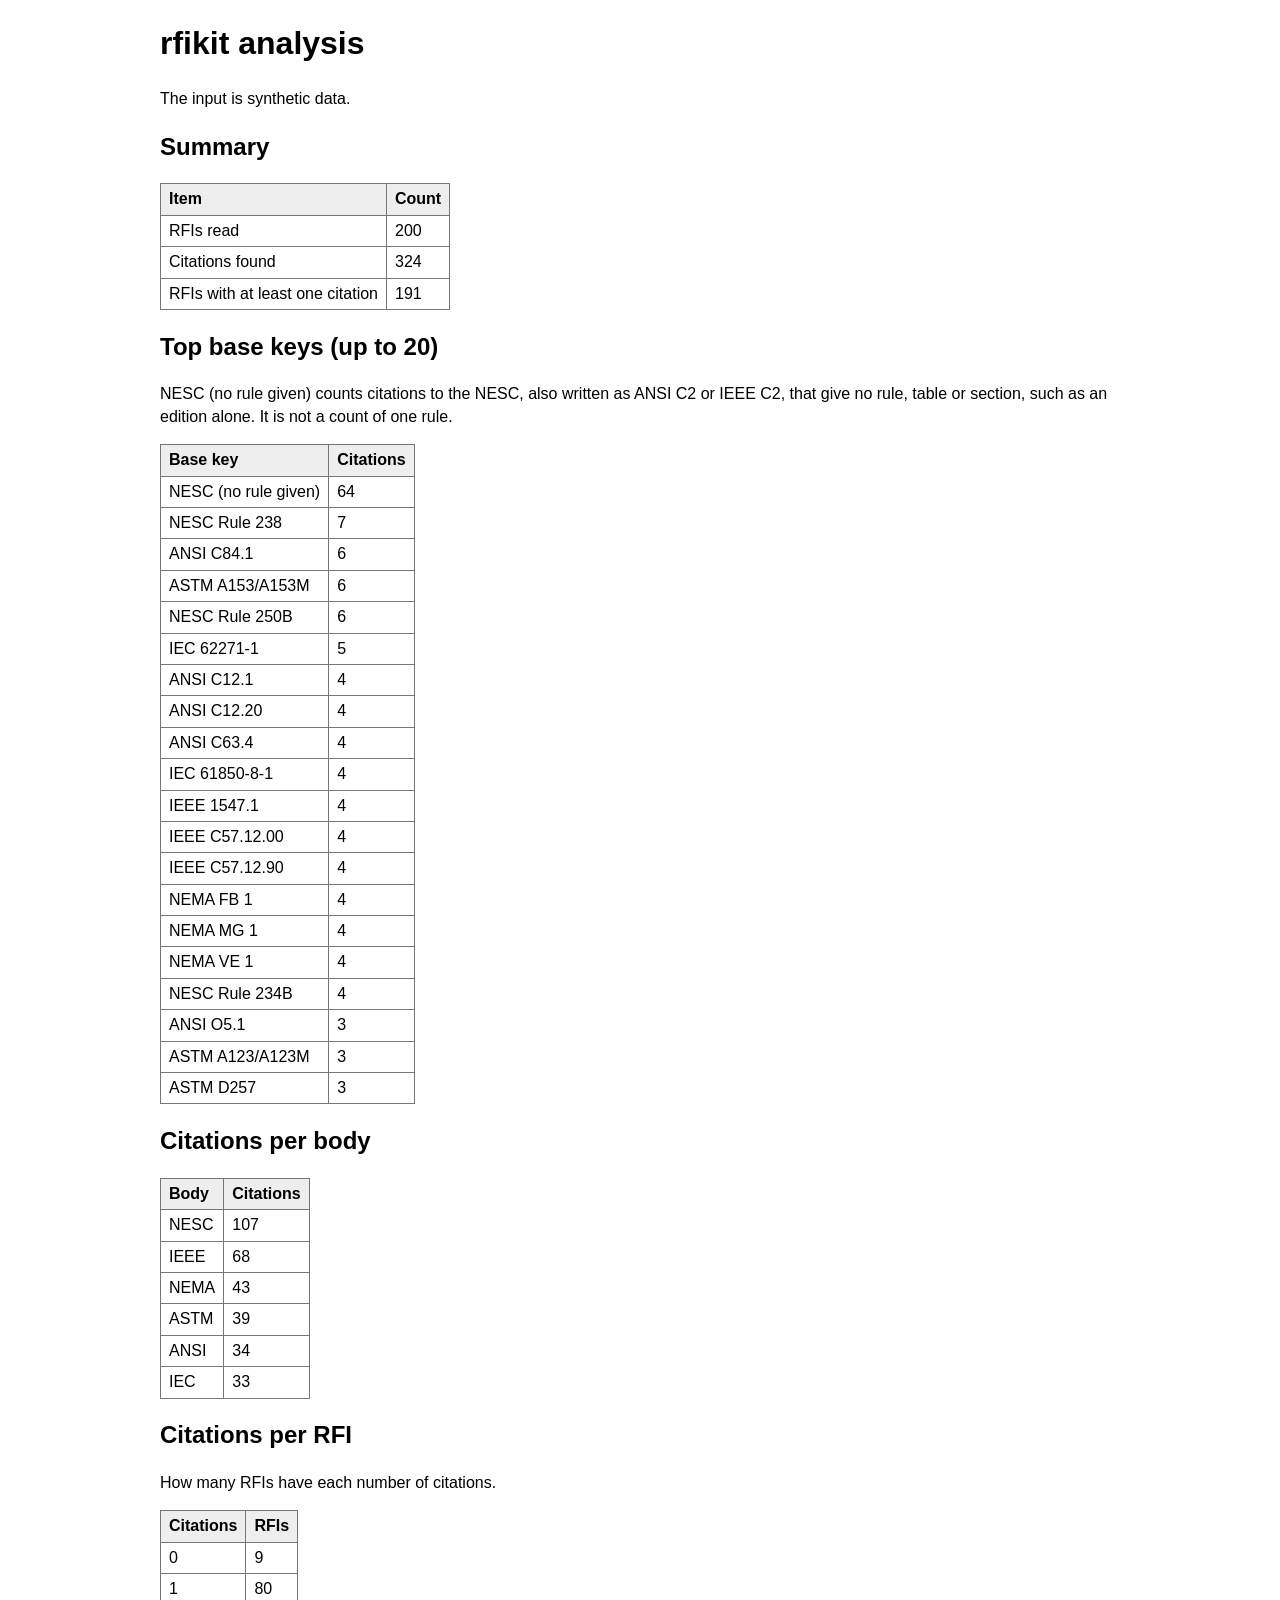
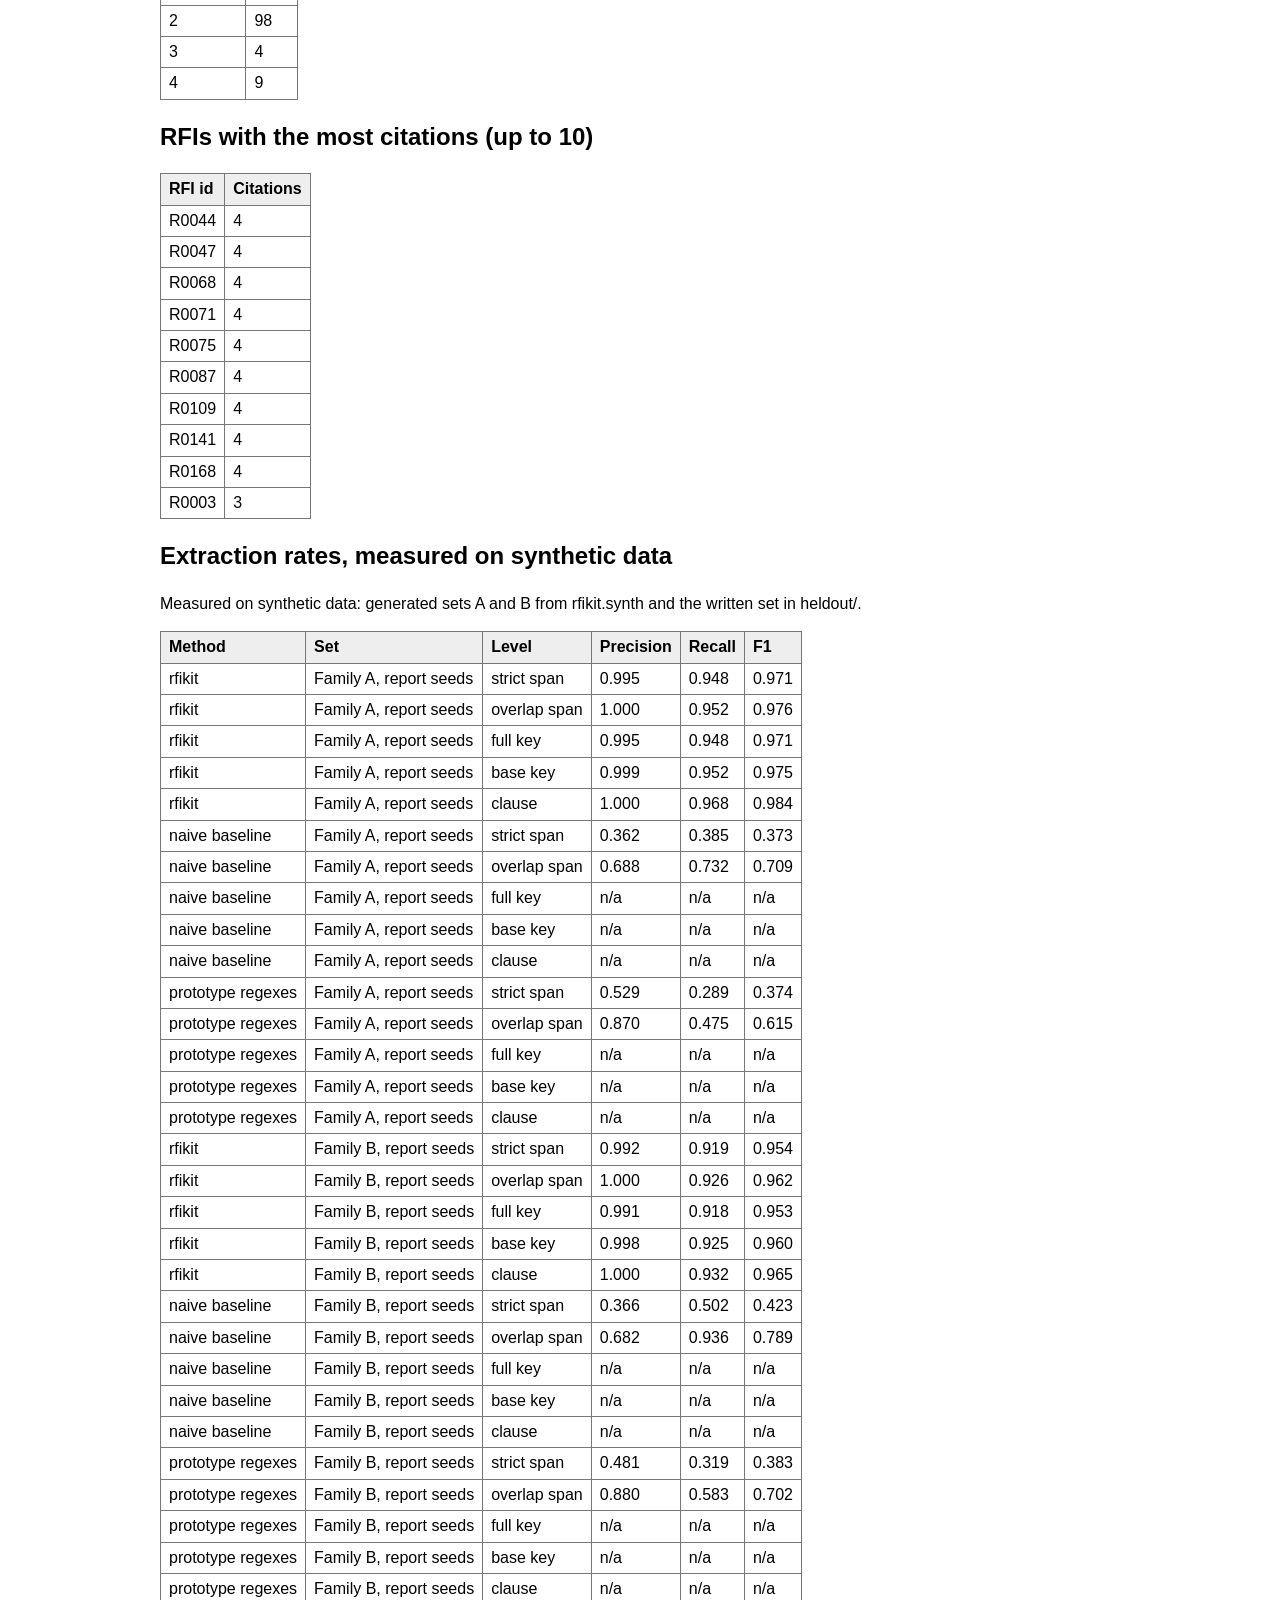
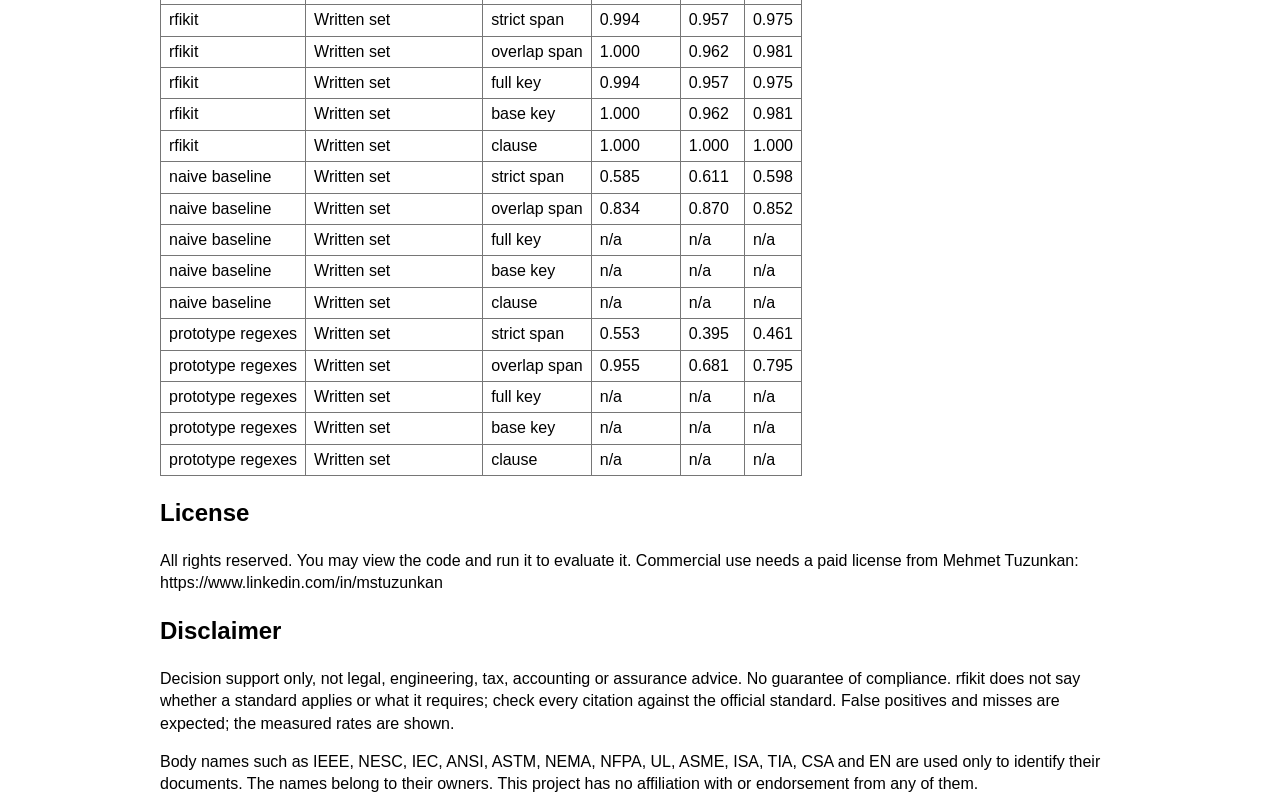
<file: examples/results/analysis.html>
<!DOCTYPE html>
<html lang="en">
<head>
<meta charset="utf-8">
<meta http-equiv="Content-Security-Policy" content="default-src &#x27;none&#x27;; style-src &#x27;unsafe-inline&#x27;; base-uri &#x27;none&#x27;; form-action &#x27;none&#x27;">
<meta name="viewport" content="width=device-width, initial-scale=1">
<title>rfikit analysis</title>
<style>body{font-family:sans-serif;margin:1rem;line-height:1.4}main{max-width:60rem;margin:0 auto}.scroll{overflow-x:auto}table{border-collapse:collapse}th,td{border:1px solid #767676;padding:0.25rem 0.5rem;text-align:left}th{background:#eeeeee}</style>
</head>
<body>
<main>
<h1>rfikit analysis</h1>
<p>The input is synthetic data.</p>
<h2>Summary</h2>
<div class="scroll" tabindex="0" role="region" aria-label="Summary">
<table>
<thead><tr><th scope="col">Item</th><th scope="col">Count</th></tr></thead>
<tbody>
<tr><td>RFIs read</td><td>200</td></tr>
<tr><td>Citations found</td><td>324</td></tr>
<tr><td>RFIs with at least one citation</td><td>191</td></tr>
</tbody>
</table>
</div>
<h2>Top base keys (up to 20)</h2>
<p>NESC (no rule given) counts citations to the NESC, also written as ANSI C2 or IEEE C2, that give no rule, table or section, such as an edition alone. It is not a count of one rule.</p>
<div class="scroll" tabindex="0" role="region" aria-label="Top base keys (up to 20)">
<table>
<thead><tr><th scope="col">Base key</th><th scope="col">Citations</th></tr></thead>
<tbody>
<tr><td>NESC (no rule given)</td><td>64</td></tr>
<tr><td>NESC Rule 238</td><td>7</td></tr>
<tr><td>ANSI C84.1</td><td>6</td></tr>
<tr><td>ASTM A153/A153M</td><td>6</td></tr>
<tr><td>NESC Rule 250B</td><td>6</td></tr>
<tr><td>IEC 62271-1</td><td>5</td></tr>
<tr><td>ANSI C12.1</td><td>4</td></tr>
<tr><td>ANSI C12.20</td><td>4</td></tr>
<tr><td>ANSI C63.4</td><td>4</td></tr>
<tr><td>IEC 61850-8-1</td><td>4</td></tr>
<tr><td>IEEE 1547.1</td><td>4</td></tr>
<tr><td>IEEE C57.12.00</td><td>4</td></tr>
<tr><td>IEEE C57.12.90</td><td>4</td></tr>
<tr><td>NEMA FB 1</td><td>4</td></tr>
<tr><td>NEMA MG 1</td><td>4</td></tr>
<tr><td>NEMA VE 1</td><td>4</td></tr>
<tr><td>NESC Rule 234B</td><td>4</td></tr>
<tr><td>ANSI O5.1</td><td>3</td></tr>
<tr><td>ASTM A123/A123M</td><td>3</td></tr>
<tr><td>ASTM D257</td><td>3</td></tr>
</tbody>
</table>
</div>
<h2>Citations per body</h2>
<div class="scroll" tabindex="0" role="region" aria-label="Citations per body">
<table>
<thead><tr><th scope="col">Body</th><th scope="col">Citations</th></tr></thead>
<tbody>
<tr><td>NESC</td><td>107</td></tr>
<tr><td>IEEE</td><td>68</td></tr>
<tr><td>NEMA</td><td>43</td></tr>
<tr><td>ASTM</td><td>39</td></tr>
<tr><td>ANSI</td><td>34</td></tr>
<tr><td>IEC</td><td>33</td></tr>
</tbody>
</table>
</div>
<h2>Citations per RFI</h2>
<p>How many RFIs have each number of citations.</p>
<div class="scroll" tabindex="0" role="region" aria-label="Citations per RFI">
<table>
<thead><tr><th scope="col">Citations</th><th scope="col">RFIs</th></tr></thead>
<tbody>
<tr><td>0</td><td>9</td></tr>
<tr><td>1</td><td>80</td></tr>
<tr><td>2</td><td>98</td></tr>
<tr><td>3</td><td>4</td></tr>
<tr><td>4</td><td>9</td></tr>
</tbody>
</table>
</div>
<h2>RFIs with the most citations (up to 10)</h2>
<div class="scroll" tabindex="0" role="region" aria-label="RFIs with the most citations (up to 10)">
<table>
<thead><tr><th scope="col">RFI id</th><th scope="col">Citations</th></tr></thead>
<tbody>
<tr><td>R0044</td><td>4</td></tr>
<tr><td>R0047</td><td>4</td></tr>
<tr><td>R0068</td><td>4</td></tr>
<tr><td>R0071</td><td>4</td></tr>
<tr><td>R0075</td><td>4</td></tr>
<tr><td>R0087</td><td>4</td></tr>
<tr><td>R0109</td><td>4</td></tr>
<tr><td>R0141</td><td>4</td></tr>
<tr><td>R0168</td><td>4</td></tr>
<tr><td>R0003</td><td>3</td></tr>
</tbody>
</table>
</div>
<h2>Extraction rates, measured on synthetic data</h2>
<p>Measured on synthetic data: generated sets A and B from rfikit.synth and the written set in heldout/.</p>
<div class="scroll" tabindex="0" role="region" aria-label="Extraction rates, measured on synthetic data">
<table>
<thead><tr><th scope="col">Method</th><th scope="col">Set</th><th scope="col">Level</th><th scope="col">Precision</th><th scope="col">Recall</th><th scope="col">F1</th></tr></thead>
<tbody>
<tr><td>rfikit</td><td>Family A, report seeds</td><td>strict span</td><td>0.995</td><td>0.948</td><td>0.971</td></tr>
<tr><td>rfikit</td><td>Family A, report seeds</td><td>overlap span</td><td>1.000</td><td>0.952</td><td>0.976</td></tr>
<tr><td>rfikit</td><td>Family A, report seeds</td><td>full key</td><td>0.995</td><td>0.948</td><td>0.971</td></tr>
<tr><td>rfikit</td><td>Family A, report seeds</td><td>base key</td><td>0.999</td><td>0.952</td><td>0.975</td></tr>
<tr><td>rfikit</td><td>Family A, report seeds</td><td>clause</td><td>1.000</td><td>0.968</td><td>0.984</td></tr>
<tr><td>naive baseline</td><td>Family A, report seeds</td><td>strict span</td><td>0.362</td><td>0.385</td><td>0.373</td></tr>
<tr><td>naive baseline</td><td>Family A, report seeds</td><td>overlap span</td><td>0.688</td><td>0.732</td><td>0.709</td></tr>
<tr><td>naive baseline</td><td>Family A, report seeds</td><td>full key</td><td>n/a</td><td>n/a</td><td>n/a</td></tr>
<tr><td>naive baseline</td><td>Family A, report seeds</td><td>base key</td><td>n/a</td><td>n/a</td><td>n/a</td></tr>
<tr><td>naive baseline</td><td>Family A, report seeds</td><td>clause</td><td>n/a</td><td>n/a</td><td>n/a</td></tr>
<tr><td>prototype regexes</td><td>Family A, report seeds</td><td>strict span</td><td>0.529</td><td>0.289</td><td>0.374</td></tr>
<tr><td>prototype regexes</td><td>Family A, report seeds</td><td>overlap span</td><td>0.870</td><td>0.475</td><td>0.615</td></tr>
<tr><td>prototype regexes</td><td>Family A, report seeds</td><td>full key</td><td>n/a</td><td>n/a</td><td>n/a</td></tr>
<tr><td>prototype regexes</td><td>Family A, report seeds</td><td>base key</td><td>n/a</td><td>n/a</td><td>n/a</td></tr>
<tr><td>prototype regexes</td><td>Family A, report seeds</td><td>clause</td><td>n/a</td><td>n/a</td><td>n/a</td></tr>
<tr><td>rfikit</td><td>Family B, report seeds</td><td>strict span</td><td>0.992</td><td>0.919</td><td>0.954</td></tr>
<tr><td>rfikit</td><td>Family B, report seeds</td><td>overlap span</td><td>1.000</td><td>0.926</td><td>0.962</td></tr>
<tr><td>rfikit</td><td>Family B, report seeds</td><td>full key</td><td>0.991</td><td>0.918</td><td>0.953</td></tr>
<tr><td>rfikit</td><td>Family B, report seeds</td><td>base key</td><td>0.998</td><td>0.925</td><td>0.960</td></tr>
<tr><td>rfikit</td><td>Family B, report seeds</td><td>clause</td><td>1.000</td><td>0.932</td><td>0.965</td></tr>
<tr><td>naive baseline</td><td>Family B, report seeds</td><td>strict span</td><td>0.366</td><td>0.502</td><td>0.423</td></tr>
<tr><td>naive baseline</td><td>Family B, report seeds</td><td>overlap span</td><td>0.682</td><td>0.936</td><td>0.789</td></tr>
<tr><td>naive baseline</td><td>Family B, report seeds</td><td>full key</td><td>n/a</td><td>n/a</td><td>n/a</td></tr>
<tr><td>naive baseline</td><td>Family B, report seeds</td><td>base key</td><td>n/a</td><td>n/a</td><td>n/a</td></tr>
<tr><td>naive baseline</td><td>Family B, report seeds</td><td>clause</td><td>n/a</td><td>n/a</td><td>n/a</td></tr>
<tr><td>prototype regexes</td><td>Family B, report seeds</td><td>strict span</td><td>0.481</td><td>0.319</td><td>0.383</td></tr>
<tr><td>prototype regexes</td><td>Family B, report seeds</td><td>overlap span</td><td>0.880</td><td>0.583</td><td>0.702</td></tr>
<tr><td>prototype regexes</td><td>Family B, report seeds</td><td>full key</td><td>n/a</td><td>n/a</td><td>n/a</td></tr>
<tr><td>prototype regexes</td><td>Family B, report seeds</td><td>base key</td><td>n/a</td><td>n/a</td><td>n/a</td></tr>
<tr><td>prototype regexes</td><td>Family B, report seeds</td><td>clause</td><td>n/a</td><td>n/a</td><td>n/a</td></tr>
<tr><td>rfikit</td><td>Written set</td><td>strict span</td><td>0.994</td><td>0.957</td><td>0.975</td></tr>
<tr><td>rfikit</td><td>Written set</td><td>overlap span</td><td>1.000</td><td>0.962</td><td>0.981</td></tr>
<tr><td>rfikit</td><td>Written set</td><td>full key</td><td>0.994</td><td>0.957</td><td>0.975</td></tr>
<tr><td>rfikit</td><td>Written set</td><td>base key</td><td>1.000</td><td>0.962</td><td>0.981</td></tr>
<tr><td>rfikit</td><td>Written set</td><td>clause</td><td>1.000</td><td>1.000</td><td>1.000</td></tr>
<tr><td>naive baseline</td><td>Written set</td><td>strict span</td><td>0.585</td><td>0.611</td><td>0.598</td></tr>
<tr><td>naive baseline</td><td>Written set</td><td>overlap span</td><td>0.834</td><td>0.870</td><td>0.852</td></tr>
<tr><td>naive baseline</td><td>Written set</td><td>full key</td><td>n/a</td><td>n/a</td><td>n/a</td></tr>
<tr><td>naive baseline</td><td>Written set</td><td>base key</td><td>n/a</td><td>n/a</td><td>n/a</td></tr>
<tr><td>naive baseline</td><td>Written set</td><td>clause</td><td>n/a</td><td>n/a</td><td>n/a</td></tr>
<tr><td>prototype regexes</td><td>Written set</td><td>strict span</td><td>0.553</td><td>0.395</td><td>0.461</td></tr>
<tr><td>prototype regexes</td><td>Written set</td><td>overlap span</td><td>0.955</td><td>0.681</td><td>0.795</td></tr>
<tr><td>prototype regexes</td><td>Written set</td><td>full key</td><td>n/a</td><td>n/a</td><td>n/a</td></tr>
<tr><td>prototype regexes</td><td>Written set</td><td>base key</td><td>n/a</td><td>n/a</td><td>n/a</td></tr>
<tr><td>prototype regexes</td><td>Written set</td><td>clause</td><td>n/a</td><td>n/a</td><td>n/a</td></tr>
</tbody>
</table>
</div>
<h2>License</h2>
<p>All rights reserved. You may view the code and run it to evaluate it. Commercial use needs a paid license from Mehmet Tuzunkan: https://www.linkedin.com/in/mstuzunkan</p>
<h2>Disclaimer</h2>
<p>Decision support only, not legal, engineering, tax, accounting or assurance advice. No guarantee of compliance. rfikit does not say whether a standard applies or what it requires; check every citation against the official standard. False positives and misses are expected; the measured rates are shown.</p>
<p>Body names such as IEEE, NESC, IEC, ANSI, ASTM, NEMA, NFPA, UL, ASME, ISA, TIA, CSA and EN are used only to identify their documents. The names belong to their owners. This project has no affiliation with or endorsement from any of them.</p>
</main>
</body>
</html>
</file>
